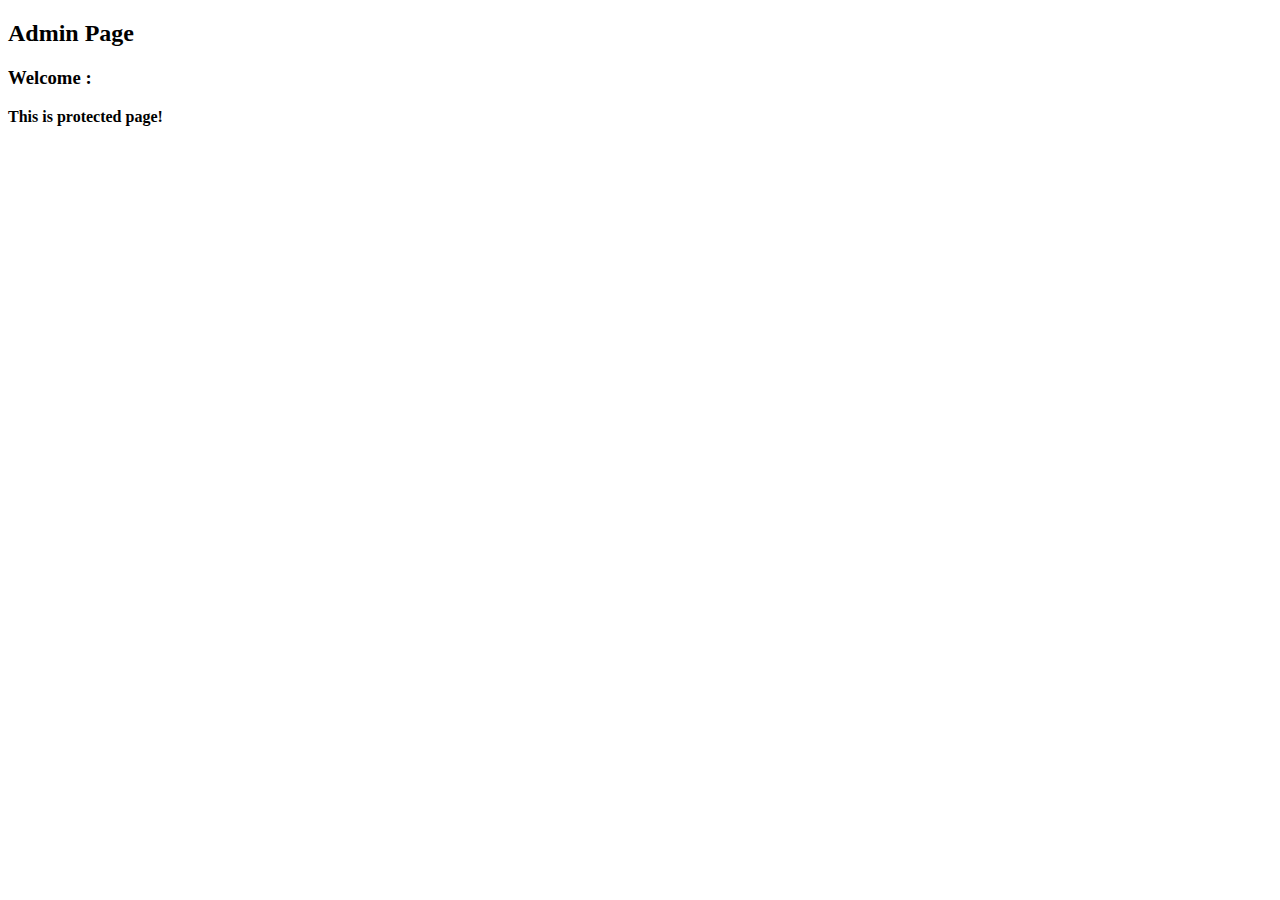
<file: src/main/resources/templates/adminPage.html>
<!DOCTYPE HTML>
<html xmlns:th="http://www.thymeleaf.org">
<head>
    <title th:utext="${title}"></title>
</head>
<body>
<!-- Include _menu.html -->
<th:block th:include="/_menu"></th:block>

<h2>Admin Page</h2>
<h3>Welcome :
    <span th:utext="${#request.userPrincipal.name}"></span>
</h3>
<b>This is protected page!</b>

<br/><br/>

<div th:if="${userInfo != null}" th:utext="${userInfo}"></div>

</body>

</html>
</file>
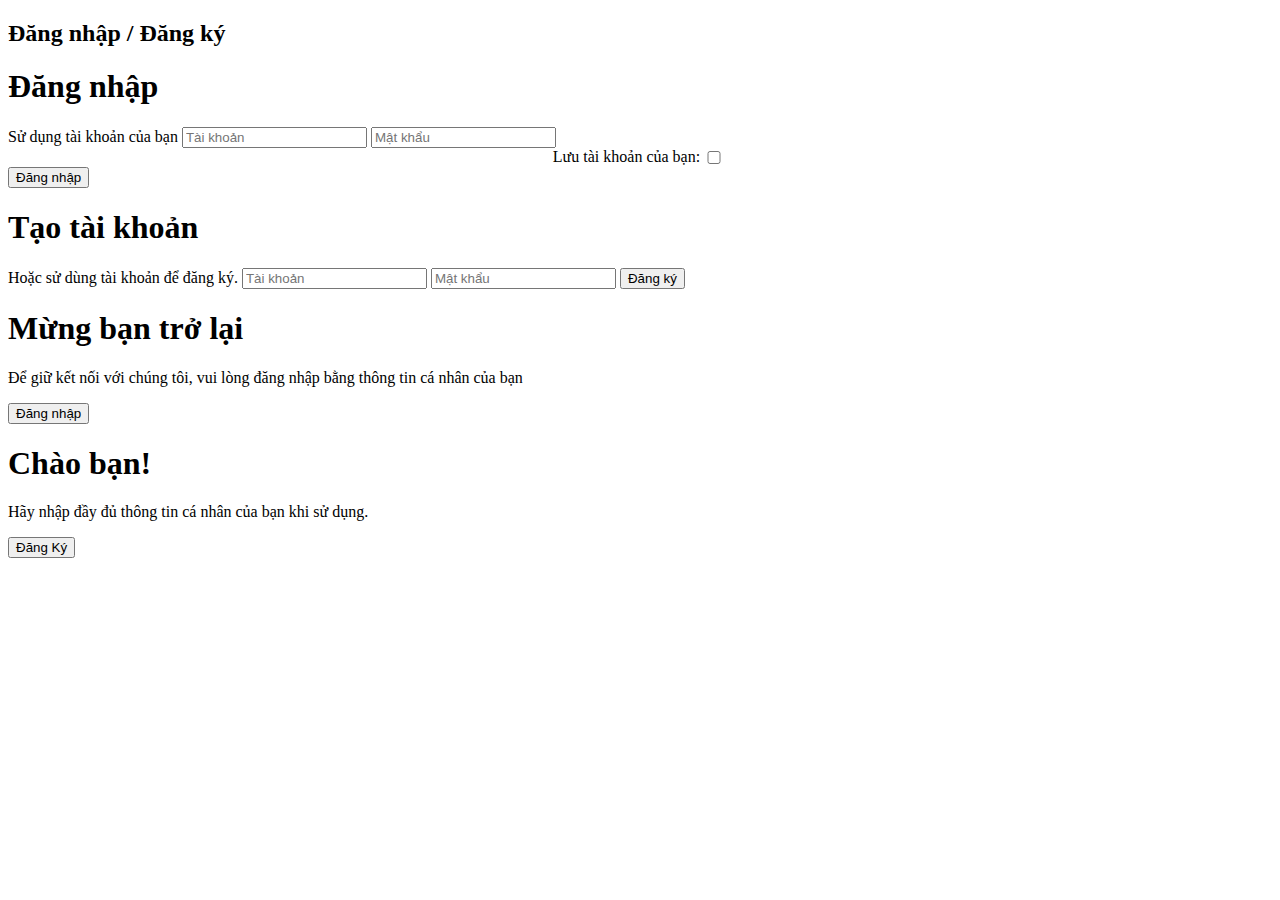
<file: src/main/resources/templates/loginPage.html>
<!DOCTYPE html>
<html lang="en" xmlns:th="http://www.thymeleaf.org">
<head>
  <meta charset="UTF-8">
  <title>Title</title>
  <link th:href="@{main.css}" rel="stylesheet" media="screen" type="text/css"/>
  <link rel="stylesheet" th:href="@{https://cdnjs.cloudflare.com/ajax/libs/font-awesome/4.7.0/css/font-awesome.min.css}">
  <script src="https://ajax.googleapis.com/ajax/libs/jquery/3.5.1/jquery.min.js"></script>
  <script th:src="@{https://cdn.jsdelivr.net/npm/sweetalert2@11.0.18/dist/sweetalert2.all.min.js}"></script>
</head>
<body>
<h2>Đăng nhập / Đăng ký</h2>


<div class="container" id="container">
  <div class="form-container sign-in-container">
    <form name='f' th:action="@{/j_spring_security_check}" method='POST'>
      <h1>Đăng nhập</h1>
      <div class="social-container">
        <a href="#" class="social"><i class="fa fa-facebook"></i></a>
        <a href="#" class="social"><i class="fa fa-google-plus"></i></a>
      </div>
      <span>Sử dụng tài khoản của bạn</span>
      <input type='text' name='username' value='' placeholder="Tài khoản">
      <input type='password' name='password' placeholder="Mật khẩu" />
      <div style="display:flex; flex-direction: row; justify-content: center; align-items: center">
        <span>Lưu tài khoản của bạn: </span>
        <input style="width: 20px" type="checkbox" name="remember-me" />
      </div>

      <input class="submit" name="submit" type="submit" value="Đăng nhập" />
    </form>
  </div>


  <div class="form-container sign-up-container">
    <form th:action="@{/sign-up}" method='POST'>
      <h1>Tạo tài khoản</h1>
      <div class="social-container">
        <a href="#" class="social"><i class="fa fa-facebook"></i></a>
        <a href="#" class="social"><i class="fa fa-google-plus"></i></a>
      </div>
      <span>Hoặc sử dùng tài khoản để đăng ký.</span>
      <input type="text" name="user-account" placeholder="Tài khoản" />
      <input type="password" name="password" placeholder="Mật khẩu" />
      <input class="submit" name="submit" type="submit" value="Đăng ký" />
    </form>
  </div>





  <div class="overlay-container">
    <div class="overlay">
      <div class="overlay-panel overlay-left">
        <h1>Mừng bạn trở lại</h1>
        <p>Để giữ kết nối với chúng tôi, vui lòng đăng nhập bằng thông tin cá nhân của bạn</p>
        <button class="ghost" id="signIn">Đăng nhập</button>
      </div>
      <div class="overlay-panel overlay-right">
        <h1>Chào bạn!</h1>
        <p>Hãy nhập đầy đủ thông tin cá nhân của bạn khi sử dụng.</p>
        <button class="ghost" id="signUp">Đăng Ký</button>
      </div>
    </div>
  </div>
</div>

<th:block th:if="${message}">
  <h4 id="message" th:text="${message}"></h4>
</th:block>

</body>
<script th:src="@{main.js}"></script>

<script>
/*  window.onload = function() {
    var message = document.getElementById('message').textContent;
    alertErrorMessage(message);
  };

  function alertErrorMessage(message) {
    Swal.fire({
      position: 'middle',
      icon: 'info',
      title: 'Thông báo',
      text: message
    });
  }*/
</script>
</html>
</file>
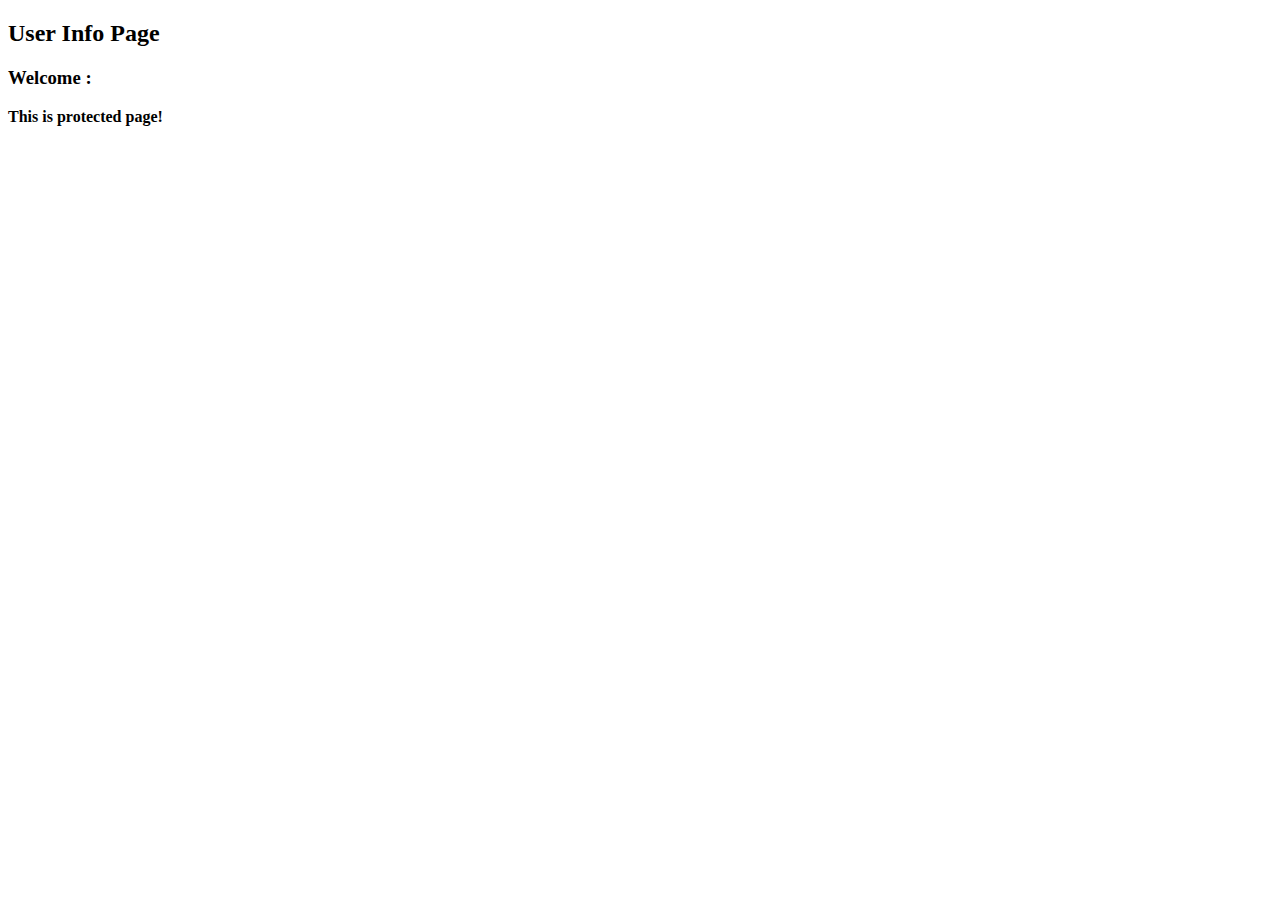
<file: src/main/resources/templates/userInfoPage.html>
<!DOCTYPE HTML>
<html xmlns:th="http://www.thymeleaf.org">
<head>
  <title>User Info</title>
</head>
<body>
<!-- Include _menu.html -->
<th:block th:include="/_menu"></th:block>


<h2>User Info Page</h2>
<h3>Welcome : <span th:utext="${#request.userPrincipal.name}"></span></h3>
<b>This is protected page!</b>

<br/><br/>

<div th:if="${userInfo != null}" th:utext="${userPrincipalToString}"></div>

<p th:text="${userInfo.getUserId()}"></p>
<p th:text="${userInfo.getUserName()}"></p>
<p th:text="${userInfo.getUserAccount()}"></p>
<p th:text="${userInfo.getUserPassword()}"></p>
<img th:src="@{${'/image/display/'+ userInfo.getUserAccount()}}"
     class="card img-fluid" style="width:300px" alt=""/>


</body>

</html>
</file>
